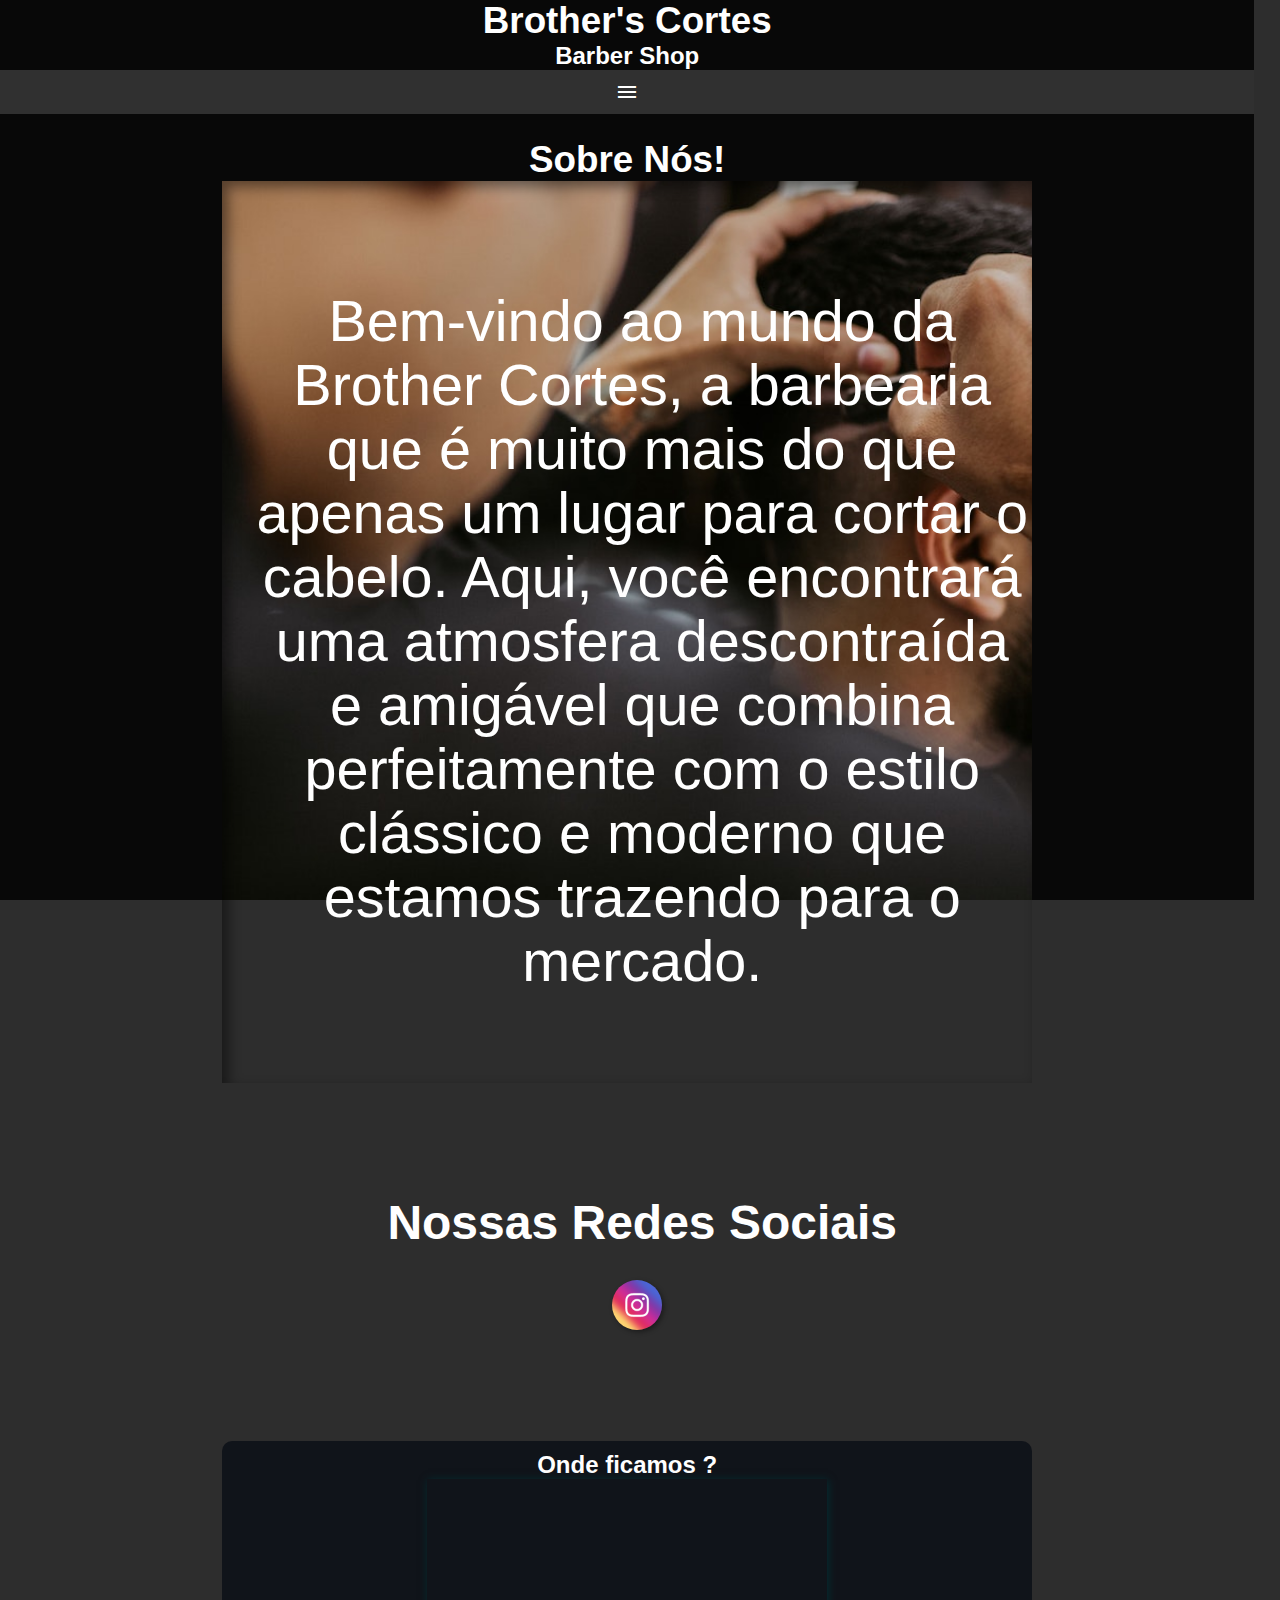
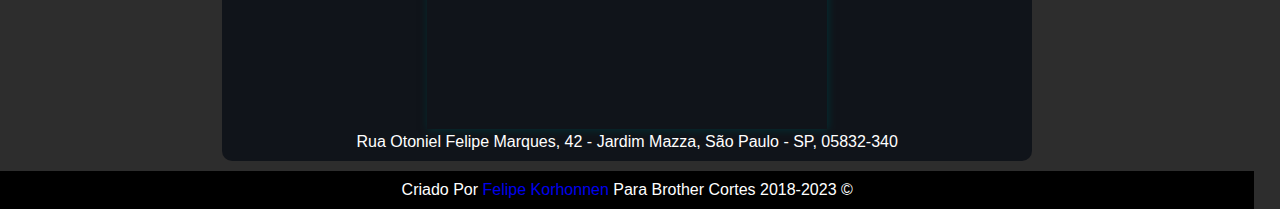
<file: index.html>
<!DOCTYPE html>
<html lang="pt-BR">
<head>
    <meta charset="UTF-8">
    <meta http-equiv="X-UA-Compatible" content="IE=edge">
    <meta name="viewport" content="width=device-width, initial-scale=1.0">
    <link rel="shortcut icon" href="imagens/favcon.png" type="image/x-icon">
    <link rel="stylesheet" href="estilos/style.css">
    <link rel="stylesheet" href="estilos/media-query">
    <link href="https://fonts.googleapis.com/icon?family=Material+Icons"
      rel="stylesheet">
    <title>Brothers Cortes</title>
</head>
<body onresize="mudouTamanho()">
    <header>
        <h1>Brother's Cortes</h1>
        <h2>Barber Shop</h2>
        <span id="burguer"  class="material-icons" onclick="clickMenu()">menu</span>
        <menu id="itens">
            <ul>
                <li><a href="index.html">Início</a></li>
                <li><a href="trabalhosfeitos/trabalhos.html">Serviços</a></li>
                <li><a href="contato/contato.html">Contatos</a></li>
                <li><a href="termosdeuso/termos.html">Termos de Uso</a></li>
            </ul>
        </menu>
    </header>
    <main>
        <article>
            <h1>Sobre Nós!</h1>
            <section class="imagem" id="img01">
                <p>Bem-vindo ao mundo da Brother Cortes, a barbearia que é muito mais do que apenas um lugar para cortar o cabelo. Aqui, você encontrará uma atmosfera descontraída e amigável que combina perfeitamente com o estilo clássico e moderno que estamos trazendo para o mercado.</p>
            </section>
            <section id="redes-sociais">
                <h2>Nossas Redes Sociais</h2>
                <a href="https://www.instagram.com/brotherscortes_/" target="_blank"><img src="imagens/logo-instagram.jpg" alt="" ></a>
            </section>
            <div div="map">
                <map name="Brother-Cortes">
                    <h2>Onde ficamos ?</h2>
                    <iframe src="https://www.google.com/maps/embed?pb=!1m18!1m12!1m3!1d14616.283328133584!2d-46.76103933139688!3d-23.673424807486338!2m3!1f0!2f0!3f0!3m2!1i1024!2i768!4f13.1!3m3!1m2!1s0x94ce52288e53c177%3A0xe293867e64e761cd!2sRua%20Otoniel%20Felipe%20Marques%2C%2042%20-%20Jardim%20Mazza%2C%20S%C3%A3o%20Paulo%20-%20SP%2C%2005832-340!5e0!3m2!1spt-BR!2sbr!4v1683227015357!5m2!1spt-BR!2sbr" width="400" height="250" style="border:0;" allowfullscreen="" loading="lazy" referrerpolicy="no-referrer-when-downgrade"></iframe><br>
                    <span>Rua Otoniel Felipe Marques, 42 - Jardim Mazza, São Paulo - SP, 05832-340</span>
                </map>
            </div>
        </article>
    </main>
    <footer>
        <p>Criado Por <a href="https://github.com/FelipeKorhonen">Felipe Korhonnen</a> Para Brother Cortes 2018-2023 ©</p>
    </footer>
    <script>
        function mudouTamanho() {
            if (window.innerWidth >= 992) {
                intens.style.display = 'block'
            } else {
                intens.style.display = 'none'
            }
        }
        function clickMenu() {
            if (itens.style.display == 'block') {
                itens.style.display = 'none'
            } else {
                itens.style.display = 'block'
            }
        }
    </script>
</body>
</html>
</file>
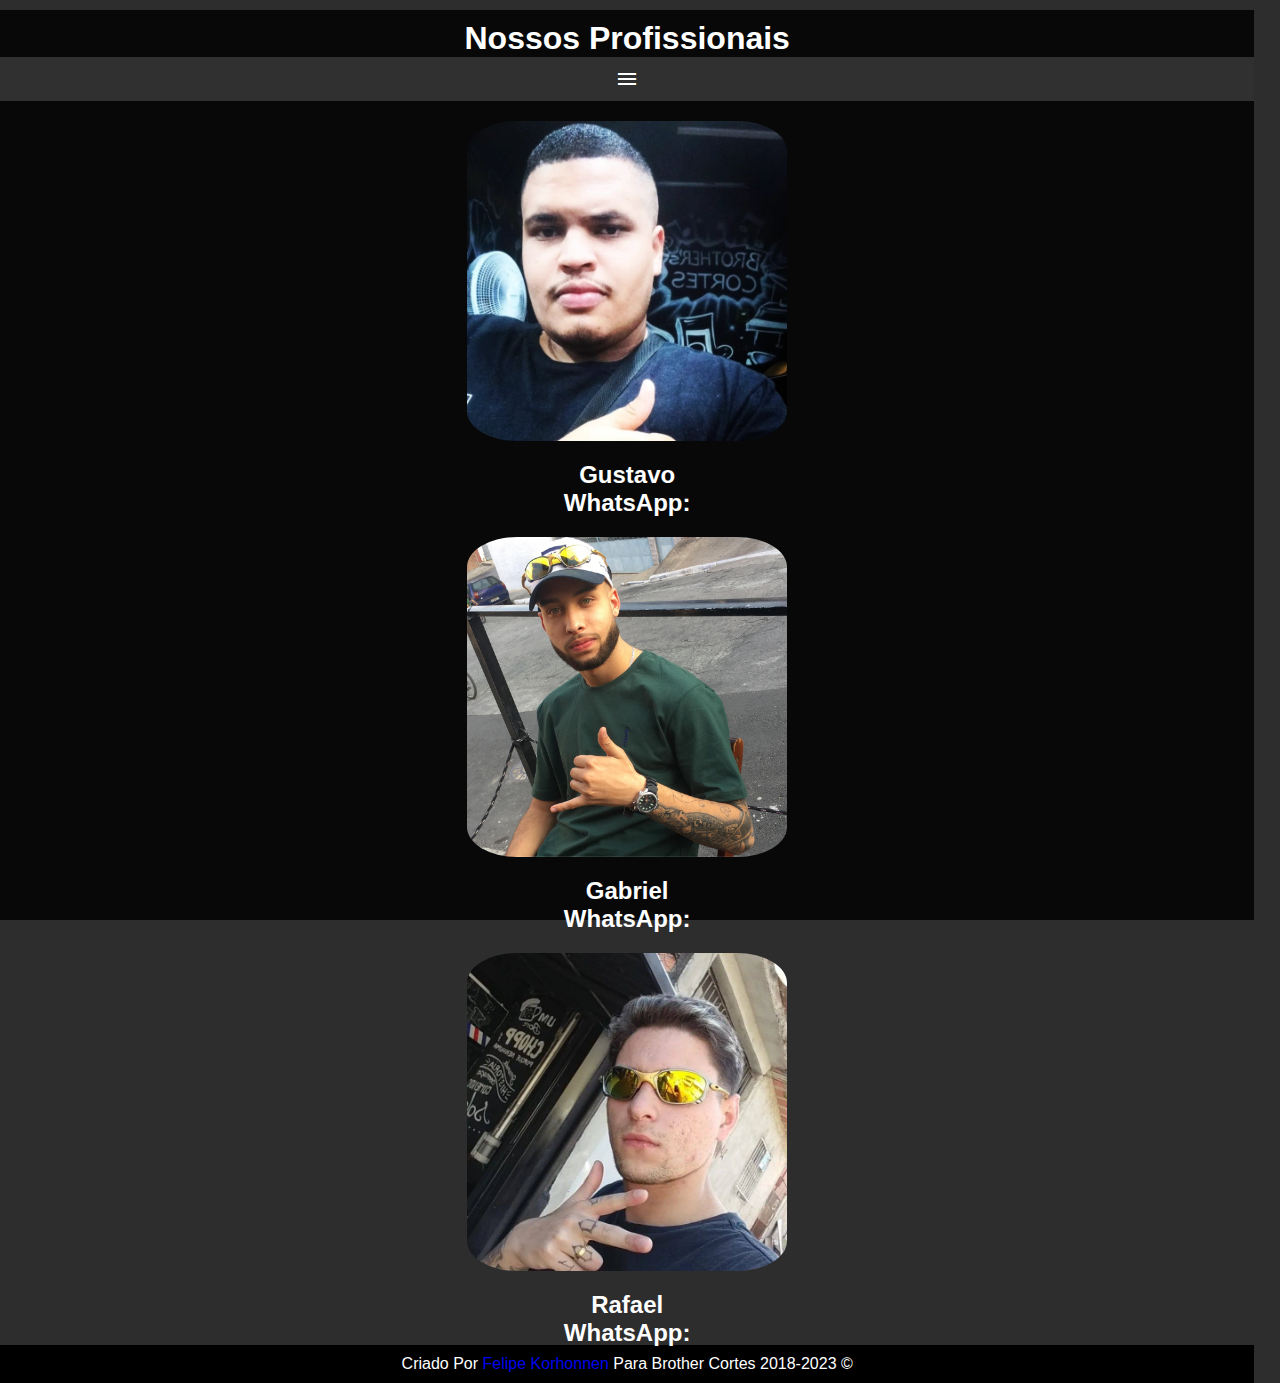
<file: contato/contato.html>
<!DOCTYPE html>
<html lang="pt-BR">
<head>
    <meta charset="UTF-8">
    <meta http-equiv="X-UA-Compatible" content="IE=edge">
    <meta name="viewport" content="width=device-width, initial-scale=1.0">
    <link rel="stylesheet" href="style/style.css">
    <link href="https://fonts.googleapis.com/icon?family=Material+Icons"
      rel="stylesheet">
    <title>Contatos</title>
</head>
<body>
    <header>
        <h1>Nossos Profissionais</h1>
        <span id="burguer"  class="material-icons" onclick="clickMenu()">menu</span>
        <menu id="itens">
            <ul>
                <li><a href="../index.html">Início</a></li>
                <li><a href="../trabalhosfeitos/trabalhos.html">Serviços</a></li>
                <li><a href="contato.html">Contatos</a></li>
                <li><a href="../termosdeuso/termos.html">Termos de Uso</a></li>
            </ul>
        </menu>
    </header>
    <main>
        <article>
            <aside>
                <ul type="none">
                    <h2></h2>
                    <li><img src="../fotodosprofissionais/gustavo.jpg" alt=""></li>
                    <h2>Gustavo</h2>
                    <h2>WhatsApp:<a href=""></a></h2>
                    <li><img src="../fotodosprofissionais/gabriel.jpg" alt=""></li>
                    <h2>Gabriel</h2>
                    <h2>WhatsApp:<a href=""></a></h2>
                    <li><img src="../fotodosprofissionais/rafael.jpg" alt=""></li>
                    <h2>Rafael</h2>
                    <h2>WhatsApp:<a href=""></a></h2>
            </aside>
            </ul>
        </article>
    </main>
    <footer>
        <p>Criado Por <a href="https://github.com/FelipeKorhonen">Felipe Korhonnen</a> Para Brother Cortes 2018-2023 ©</p>
    </footer>
    <script>
        function mudouTamanho() {
            if (window.innerWidth >= 992) {
                intens.style.display = 'block'
            } else {
                intens.style.display = 'none'
            }
        }
        function clickMenu() {
            if (itens.style.display == 'block') {
                itens.style.display = 'none'
            } else {
                itens.style.display = 'block'
            }
        }
    </script>
</body>
</html>
</file>
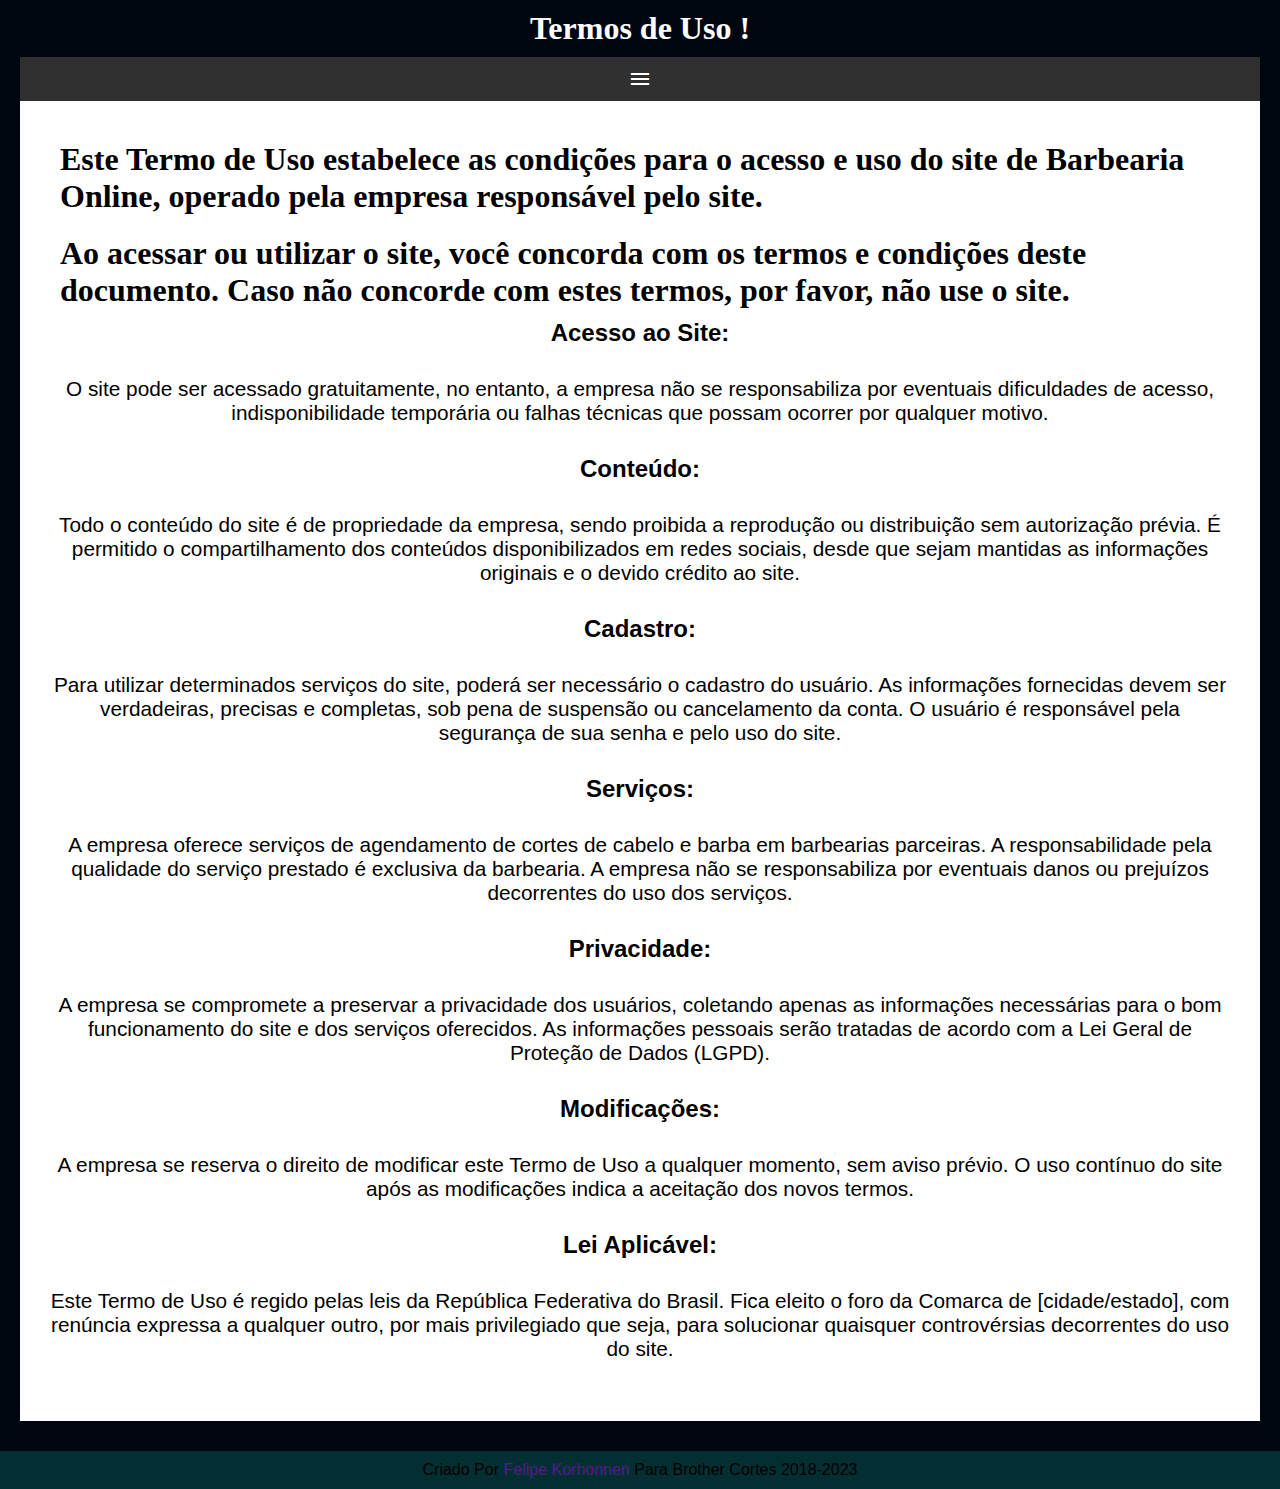
<file: termosdeuso/termos.html>
<!DOCTYPE html>
<html lang="pt-BR">
<head>
    <meta charset="UTF-8">
    <meta http-equiv="X-UA-Compatible" content="IE=edge">
    <meta name="viewport" content="width=device-width, initial-scale=1.0">
    <link rel="stylesheet" href="estilo/style.css">
    <link href="https://fonts.googleapis.com/icon?family=Material+Icons"
      rel="stylesheet">
    <title>Termos de Uso</title>
</head>
<body>
    <header>
        <h1>Termos de Uso !</h1>
    </header>
    <main>
        <span id="burguer"  class="material-icons" onclick="clickMenu()">menu</span>
        <menu id="itens">
            <ul>
                <li><a href="../index.html">Início</a></li>
                <li><a href="../trabalhosfeitos/trabalhos.html">Serviços</a></li>
                <li><a href="../contato/contato.html">Contatos</a></li>
                <li><a href="termosdeuso/termos.html">Termos de Uso</a></li>
            </ul>
        </menu>
        <article>
            <h1>
                Este Termo de Uso estabelece as condições para o acesso e uso do site de Barbearia Online, operado pela empresa responsável pelo site.
            </h1>
            <h1>
                Ao acessar ou utilizar o site, você concorda com os termos e condições deste documento. Caso não concorde com estes termos, por favor, não use o site.
            </h1>
            
            <h2>Acesso ao Site:</h2>
            <p>O site pode ser acessado gratuitamente, no entanto, a empresa não se responsabiliza por eventuais dificuldades de acesso, indisponibilidade temporária ou falhas técnicas que possam ocorrer por qualquer motivo.</p>
            
            <h2>Conteúdo:</h2>
            <p>Todo o conteúdo do site é de propriedade da empresa, sendo proibida a reprodução ou distribuição sem autorização prévia. É permitido o compartilhamento dos conteúdos disponibilizados em redes sociais, desde que sejam mantidas as informações originais e o devido crédito ao site.</p>
            
            <h2>Cadastro:</h2>
            <p>Para utilizar determinados serviços do site, poderá ser necessário o cadastro do usuário. As informações fornecidas devem ser verdadeiras, precisas e completas, sob pena de suspensão ou cancelamento da conta. O usuário é responsável pela segurança de sua senha e pelo uso do site.</p>
            
            <h2>Serviços:</h2>
            <p>A empresa oferece serviços de agendamento de cortes de cabelo e barba em barbearias parceiras. A responsabilidade pela qualidade do serviço prestado é exclusiva da barbearia. A empresa não se responsabiliza por eventuais danos ou prejuízos decorrentes do uso dos serviços.</p>
            
            <h2>Privacidade:</h2>
            <p>A empresa se compromete a preservar a privacidade dos usuários, coletando apenas as informações necessárias para o bom funcionamento do site e dos serviços oferecidos. As informações pessoais serão tratadas de acordo com a Lei Geral de Proteção de Dados (LGPD).</p>
            
            <h2>Modificações:</h2>
            <p>A empresa se reserva o direito de modificar este Termo de Uso a qualquer momento, sem aviso prévio. O uso contínuo do site após as modificações indica a aceitação dos novos termos.</p>
            
            <h2>Lei Aplicável:</h2>
            <p>Este Termo de Uso é regido pelas leis da República Federativa do Brasil. Fica eleito o foro da Comarca de [cidade/estado], com renúncia expressa a qualquer outro, por mais privilegiado que seja, para solucionar quaisquer controvérsias decorrentes do uso do site. </p>
        </article>
    </main>
    <footer>
        <p>Criado Por <a href="">Felipe Korhonnen</a> Para Brother Cortes 2018-2023</p>
    </footer>
    <script>
        function mudouTamanho() {
            if (window.innerWidth >= 992) {
                intens.style.display = 'block'
            } else {
                intens.style.display = 'none'
            }
        }
        function clickMenu() {
            if (itens.style.display == 'block') {
                itens.style.display = 'none'
            } else {
                itens.style.display = 'block'
            }
        }
    </script>
</body>
</html>
</file>
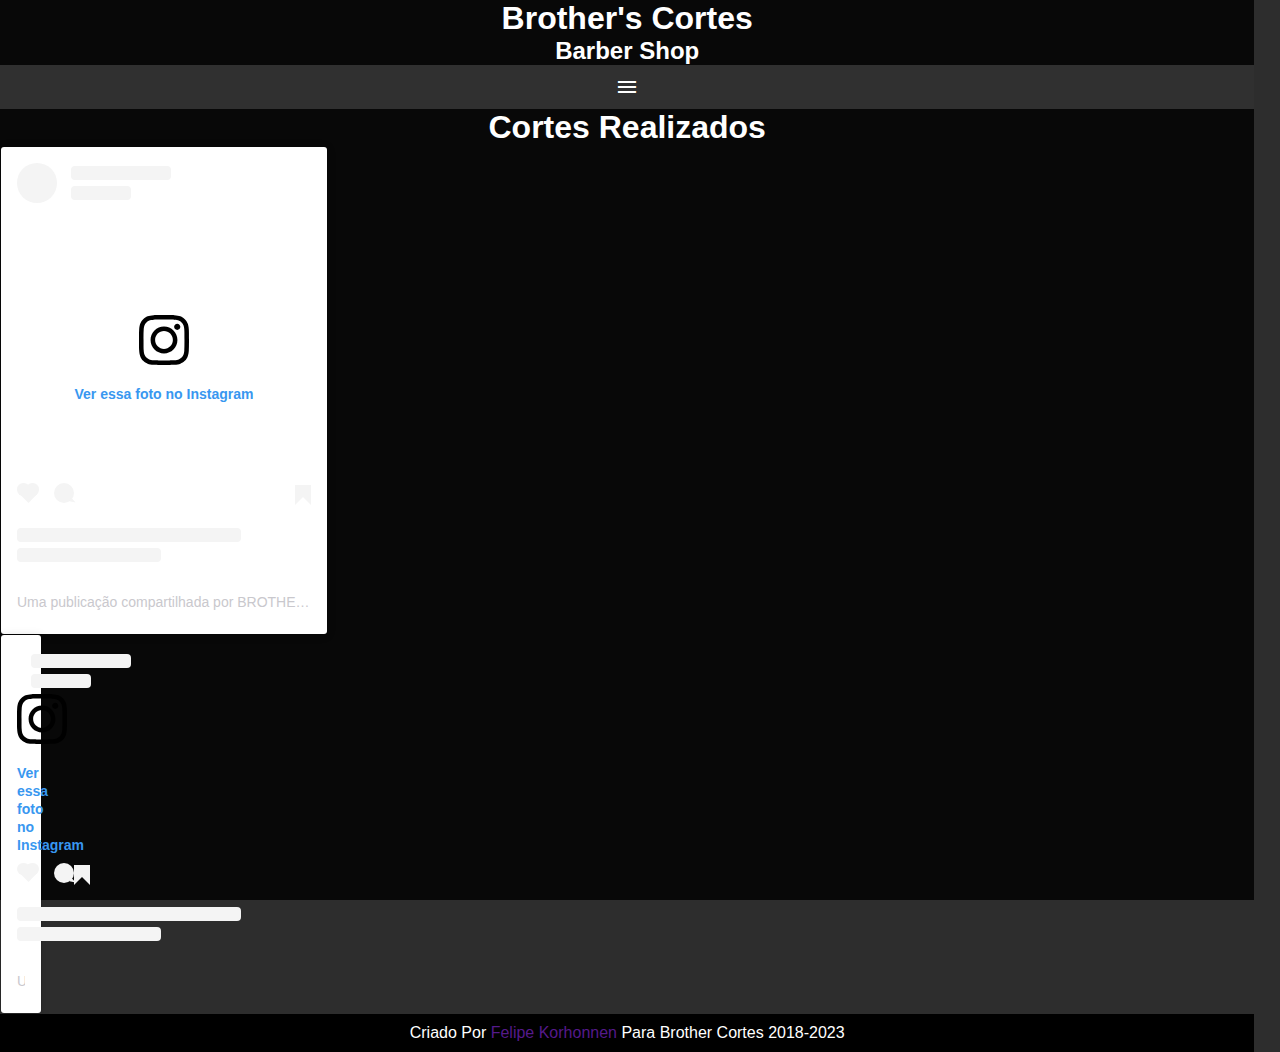
<file: trabalhosfeitos/trabalhos.html>
<!DOCTYPE html>
<html lang="en">
<head>
    <meta charset="UTF-8">
    <meta http-equiv="X-UA-Compatible" content="IE=edge">
    <meta name="viewport" content="width=device-width, initial-scale=1.0">
    <link rel="stylesheet" href="estilos/style.css">
    <link rel="stylesheet" href="/estilos/media-query">
    <link href="https://fonts.googleapis.com/icon?family=Material+Icons"
    rel="stylesheet">
    <title>trabalhos</title>
</head>
<body>
    <header>
        <h1>Brother's Cortes</h1>
        <h2>Barber Shop</h2>
        <span id="burguer"  class="material-icons" onclick="clickMenu()">menu</span>
        <menu id="itens">
            <ul>
                <li><a href="../index.html">Início</a></li>
                <li><a href="trabalhosfeitos/trabalhos.html">Serviços</a></li>
                <li><a href="../contato/contato.html">Contatos</a></li>
                <li><a href="../termosdeuso/termos.html">Termos de Uso</a></li>
            </ul>
        </menu>
    </header>
    <main>
        <h1>Cortes Realizados</h1>
        <article>
           <blockquote class="instagram-media" data-instgrm-captioned data-instgrm-permalink="https://www.instagram.com/p/CrnvTcHuAuW/?utm_source=ig_embed&amp;utm_campaign=loading" data-instgrm-version="14" style=" background:#FFF; border:0; border-radius:3px; box-shadow:0 0 1px 0 rgba(0,0,0,0.5),0 1px 10px 0 rgba(0,0,0,0.15); margin: 1px; max-width:540px; min-width:326px; padding:0; width:1%; width:-webkit-calc(1% - 2px); width:calc(1% - 2px);"><div style="padding:16px;"> <a href="https://www.instagram.com/p/CrnvTcHuAuW/?utm_source=ig_embed&amp;utm_campaign=loading" style=" background:#FFFFFF; line-height:0; padding:0 0; text-align:center; text-decoration:none; width:100%;" target="_blank"> <div style=" display: flex; flex-direction: row; align-items: center;"> <div style="background-color: #F4F4F4; border-radius: 50%; flex-grow: 0; height: 40px; margin-right: 14px; width: 40px;"></div> <div style="display: flex; flex-direction: column; flex-grow: 1; justify-content: center;"> <div style=" background-color: #F4F4F4; border-radius: 4px; flex-grow: 0; height: 14px; margin-bottom: 6px; width: 100px;"></div> <div style=" background-color: #F4F4F4; border-radius: 4px; flex-grow: 0; height: 14px; width: 60px;"></div></div></div><div style="padding: 19% 0;"></div> <div style="display:block; height:50px; margin:0 auto 12px; width:50px;"><svg width="50px" height="50px" viewBox="0 0 60 60" version="1.1" xmlns="https://www.w3.org/2000/svg" xmlns:xlink="https://www.w3.org/1999/xlink"><g stroke="none" stroke-width="1" fill="none" fill-rule="evenodd"><g transform="translate(-511.000000, -20.000000)" fill="#000000"><g><path d="M556.869,30.41 C554.814,30.41 553.148,32.076 553.148,34.131 C553.148,36.186 554.814,37.852 556.869,37.852 C558.924,37.852 560.59,36.186 560.59,34.131 C560.59,32.076 558.924,30.41 556.869,30.41 M541,60.657 C535.114,60.657 530.342,55.887 530.342,50 C530.342,44.114 535.114,39.342 541,39.342 C546.887,39.342 551.658,44.114 551.658,50 C551.658,55.887 546.887,60.657 541,60.657 M541,33.886 C532.1,33.886 524.886,41.1 524.886,50 C524.886,58.899 532.1,66.113 541,66.113 C549.9,66.113 557.115,58.899 557.115,50 C557.115,41.1 549.9,33.886 541,33.886 M565.378,62.101 C565.244,65.022 564.756,66.606 564.346,67.663 C563.803,69.06 563.154,70.057 562.106,71.106 C561.058,72.155 560.06,72.803 558.662,73.347 C557.607,73.757 556.021,74.244 553.102,74.378 C549.944,74.521 548.997,74.552 541,74.552 C533.003,74.552 532.056,74.521 528.898,74.378 C525.979,74.244 524.393,73.757 523.338,73.347 C521.94,72.803 520.942,72.155 519.894,71.106 C518.846,70.057 518.197,69.06 517.654,67.663 C517.244,66.606 516.755,65.022 516.623,62.101 C516.479,58.943 516.448,57.996 516.448,50 C516.448,42.003 516.479,41.056 516.623,37.899 C516.755,34.978 517.244,33.391 517.654,32.338 C518.197,30.938 518.846,29.942 519.894,28.894 C520.942,27.846 521.94,27.196 523.338,26.654 C524.393,26.244 525.979,25.756 528.898,25.623 C532.057,25.479 533.004,25.448 541,25.448 C548.997,25.448 549.943,25.479 553.102,25.623 C556.021,25.756 557.607,26.244 558.662,26.654 C560.06,27.196 561.058,27.846 562.106,28.894 C563.154,29.942 563.803,30.938 564.346,32.338 C564.756,33.391 565.244,34.978 565.378,37.899 C565.522,41.056 565.552,42.003 565.552,50 C565.552,57.996 565.522,58.943 565.378,62.101 M570.82,37.631 C570.674,34.438 570.167,32.258 569.425,30.349 C568.659,28.377 567.633,26.702 565.965,25.035 C564.297,23.368 562.623,22.342 560.652,21.575 C558.743,20.834 556.562,20.326 553.369,20.18 C550.169,20.033 549.148,20 541,20 C532.853,20 531.831,20.033 528.631,20.18 C525.438,20.326 523.257,20.834 521.349,21.575 C519.376,22.342 517.703,23.368 516.035,25.035 C514.368,26.702 513.342,28.377 512.574,30.349 C511.834,32.258 511.326,34.438 511.181,37.631 C511.035,40.831 511,41.851 511,50 C511,58.147 511.035,59.17 511.181,62.369 C511.326,65.562 511.834,67.743 512.574,69.651 C513.342,71.625 514.368,73.296 516.035,74.965 C517.703,76.634 519.376,77.658 521.349,78.425 C523.257,79.167 525.438,79.673 528.631,79.82 C531.831,79.965 532.853,80.001 541,80.001 C549.148,80.001 550.169,79.965 553.369,79.82 C556.562,79.673 558.743,79.167 560.652,78.425 C562.623,77.658 564.297,76.634 565.965,74.965 C567.633,73.296 568.659,71.625 569.425,69.651 C570.167,67.743 570.674,65.562 570.82,62.369 C570.966,59.17 571,58.147 571,50 C571,41.851 570.966,40.831 570.82,37.631"></path></g></g></g></svg></div><div style="padding-top: 8px;"> <div style=" color:#3897f0; font-family:Arial,sans-serif; font-size:14px; font-style:normal; font-weight:550; line-height:18px;">Ver essa foto no Instagram</div></div><div style="padding: 12.5% 0;"></div> <div style="display: flex; flex-direction: row; margin-bottom: 14px; align-items: center;"><div> <div style="background-color: #F4F4F4; border-radius: 50%; height: 12.5px; width: 12.5px; transform: translateX(0px) translateY(7px);"></div> <div style="background-color: #F4F4F4; height: 12.5px; transform: rotate(-45deg) translateX(3px) translateY(1px); width: 12.5px; flex-grow: 0; margin-right: 14px; margin-left: 2px;"></div> <div style="background-color: #F4F4F4; border-radius: 50%; height: 12.5px; width: 12.5px; transform: translateX(9px) translateY(-18px);"></div></div><div style="margin-left: 8px;"> <div style=" background-color: #F4F4F4; border-radius: 50%; flex-grow: 0; height: 20px; width: 20px;"></div> <div style=" width: 0; height: 0; border-top: 2px solid transparent; border-left: 6px solid #f4f4f4; border-bottom: 2px solid transparent; transform: translateX(16px) translateY(-4px) rotate(30deg)"></div></div><div style="margin-left: auto;"> <div style=" width: 0px; border-top: 8px solid #F4F4F4; border-right: 8px solid transparent; transform: translateY(16px);"></div> <div style=" background-color: #F4F4F4; flex-grow: 0; height: 12px; width: 16px; transform: translateY(-4px);"></div> <div style=" width: 0; height: 0; border-top: 8px solid #F4F4F4; border-left: 8px solid transparent; transform: translateY(-4px) translateX(8px);"></div></div></div> <div style="display: flex; flex-direction: column; flex-grow: 1; justify-content: center; margin-bottom: 24px;"> <div style=" background-color: #F4F4F4; border-radius: 4px; flex-grow: 0; height: 14px; margin-bottom: 6px; width: 224px;"></div> <div style=" background-color: #F4F4F4; border-radius: 4px; flex-grow: 0; height: 14px; width: 144px;"></div></div></a><p style=" color:#c9c8cd; font-family:Arial,sans-serif; font-size:14px; line-height:17px; margin-bottom:0; margin-top:8px; overflow:hidden; padding:8px 0 7px; text-align:center; text-overflow:ellipsis; white-space:nowrap;"><a href="https://www.instagram.com/p/CrnvTcHuAuW/?utm_source=ig_embed&amp;utm_campaign=loading" style=" color:#c9c8cd; font-family:Arial,sans-serif; font-size:14px; font-style:normal; font-weight:normal; line-height:17px; text-decoration:none;" target="_blank">Uma publicação compartilhada por BROTHER&#39;S CORTES (@brotherscortes_)</a></p></div></blockquote> <script async src="//www.instagram.com/embed.js"></script>

            </iframe>
            <blockquote class="instagram-media" data-instgrm-captioned data-instgrm-permalink="https://www.instagram.com/p/CgLI-Z_sbYB/?utm_source=ig_embed&amp;utm_campaign=loading" data-instgrm-version="14" style=" background:#FFF; border:0; border-radius:3px; box-shadow:0 0 1px 0 rgba(0,0,0,0.5),0 1px 10px 0 rgba(0,0,0,0.15); margin: 1px; max-width:40px; min-width:40px; padding:0; width:99.375%; width:-webkit-calc(100% - 2px); width:calc(100% - 2px);"><div style="padding:16px;"> <a href="https://www.instagram.com/p/CgLI-Z_sbYB/?utm_source=ig_embed&amp;utm_campaign=loading" style=" background:#FFFFFF; line-height:0; padding:0 0; text-align:center; text-decoration:none; width:100%;" target="_blank"> <div style=" display: flex; flex-direction: row; align-items: center;"> <div style="background-color: #F4F4F4; border-radius: 50%; flex-grow: 0; height: 40px; margin-right: 14px; width: 40px;"></div> <div style="display: flex; flex-direction: column; flex-grow: 1; justify-content: center;"> <div style=" background-color: #F4F4F4; border-radius: 4px; flex-grow: 0; height: 14px; margin-bottom: 6px; width: 100px;"></div> <div style=" background-color: #F4F4F4; border-radius: 4px; flex-grow: 0; height: 14px; width: 60px;"></div></div></div><div style="padding: 19% 0;"></div> <div style="display:block; height:50px; margin:0 auto 12px; width:50px;"><svg width="50px" height="50px" viewBox="0 0 60 60" version="1.1" xmlns="https://www.w3.org/2000/svg" xmlns:xlink="https://www.w3.org/1999/xlink"><g stroke="none" stroke-width="1" fill="none" fill-rule="evenodd"><g transform="translate(-511.000000, -20.000000)" fill="#000000"><g><path d="M556.869,30.41 C554.814,30.41 553.148,32.076 553.148,34.131 C553.148,36.186 554.814,37.852 556.869,37.852 C558.924,37.852 560.59,36.186 560.59,34.131 C560.59,32.076 558.924,30.41 556.869,30.41 M541,60.657 C535.114,60.657 530.342,55.887 530.342,50 C530.342,44.114 535.114,39.342 541,39.342 C546.887,39.342 551.658,44.114 551.658,50 C551.658,55.887 546.887,60.657 541,60.657 M541,33.886 C532.1,33.886 524.886,41.1 524.886,50 C524.886,58.899 532.1,66.113 541,66.113 C549.9,66.113 557.115,58.899 557.115,50 C557.115,41.1 549.9,33.886 541,33.886 M565.378,62.101 C565.244,65.022 564.756,66.606 564.346,67.663 C563.803,69.06 563.154,70.057 562.106,71.106 C561.058,72.155 560.06,72.803 558.662,73.347 C557.607,73.757 556.021,74.244 553.102,74.378 C549.944,74.521 548.997,74.552 541,74.552 C533.003,74.552 532.056,74.521 528.898,74.378 C525.979,74.244 524.393,73.757 523.338,73.347 C521.94,72.803 520.942,72.155 519.894,71.106 C518.846,70.057 518.197,69.06 517.654,67.663 C517.244,66.606 516.755,65.022 516.623,62.101 C516.479,58.943 516.448,57.996 516.448,50 C516.448,42.003 516.479,41.056 516.623,37.899 C516.755,34.978 517.244,33.391 517.654,32.338 C518.197,30.938 518.846,29.942 519.894,28.894 C520.942,27.846 521.94,27.196 523.338,26.654 C524.393,26.244 525.979,25.756 528.898,25.623 C532.057,25.479 533.004,25.448 541,25.448 C548.997,25.448 549.943,25.479 553.102,25.623 C556.021,25.756 557.607,26.244 558.662,26.654 C560.06,27.196 561.058,27.846 562.106,28.894 C563.154,29.942 563.803,30.938 564.346,32.338 C564.756,33.391 565.244,34.978 565.378,37.899 C565.522,41.056 565.552,42.003 565.552,50 C565.552,57.996 565.522,58.943 565.378,62.101 M570.82,37.631 C570.674,34.438 570.167,32.258 569.425,30.349 C568.659,28.377 567.633,26.702 565.965,25.035 C564.297,23.368 562.623,22.342 560.652,21.575 C558.743,20.834 556.562,20.326 553.369,20.18 C550.169,20.033 549.148,20 541,20 C532.853,20 531.831,20.033 528.631,20.18 C525.438,20.326 523.257,20.834 521.349,21.575 C519.376,22.342 517.703,23.368 516.035,25.035 C514.368,26.702 513.342,28.377 512.574,30.349 C511.834,32.258 511.326,34.438 511.181,37.631 C511.035,40.831 511,41.851 511,50 C511,58.147 511.035,59.17 511.181,62.369 C511.326,65.562 511.834,67.743 512.574,69.651 C513.342,71.625 514.368,73.296 516.035,74.965 C517.703,76.634 519.376,77.658 521.349,78.425 C523.257,79.167 525.438,79.673 528.631,79.82 C531.831,79.965 532.853,80.001 541,80.001 C549.148,80.001 550.169,79.965 553.369,79.82 C556.562,79.673 558.743,79.167 560.652,78.425 C562.623,77.658 564.297,76.634 565.965,74.965 C567.633,73.296 568.659,71.625 569.425,69.651 C570.167,67.743 570.674,65.562 570.82,62.369 C570.966,59.17 571,58.147 571,50 C571,41.851 570.966,40.831 570.82,37.631"></path></g></g></g></svg></div><div style="padding-top: 8px;"> <div style=" color:#3897f0; font-family:Arial,sans-serif; font-size:14px; font-style:normal; font-weight:550; line-height:18px;">Ver essa foto no Instagram</div></div><div style="padding: 12.5% 0;"></div> <div style="display: flex; flex-direction: row; margin-bottom: 14px; align-items: center;"><div> <div style="background-color: #F4F4F4; border-radius: 50%; height: 12.5px; width: 12.5px; transform: translateX(0px) translateY(7px);"></div> <div style="background-color: #F4F4F4; height: 12.5px; transform: rotate(-45deg) translateX(3px) translateY(1px); width: 12.5px; flex-grow: 0; margin-right: 14px; margin-left: 2px;"></div> <div style="background-color: #F4F4F4; border-radius: 50%; height: 12.5px; width: 12.5px; transform: translateX(9px) translateY(-18px);"></div></div><div style="margin-left: 8px;"> <div style=" background-color: #F4F4F4; border-radius: 50%; flex-grow: 0; height: 20px; width: 20px;"></div> <div style=" width: 0; height: 0; border-top: 2px solid transparent; border-left: 6px solid #f4f4f4; border-bottom: 2px solid transparent; transform: translateX(16px) translateY(-4px) rotate(30deg)"></div></div><div style="margin-left: auto;"> <div style=" width: 0px; border-top: 8px solid #F4F4F4; border-right: 8px solid transparent; transform: translateY(16px);"></div> <div style=" background-color: #F4F4F4; flex-grow: 0; height: 12px; width: 16px; transform: translateY(-4px);"></div> <div style=" width: 0; height: 0; border-top: 8px solid #F4F4F4; border-left: 8px solid transparent; transform: translateY(-4px) translateX(8px);"></div></div></div> <div style="display: flex; flex-direction: column; flex-grow: 1; justify-content: center; margin-bottom: 24px;"> <div style=" background-color: #F4F4F4; border-radius: 4px; flex-grow: 0; height: 14px; margin-bottom: 6px; width: 224px;"></div> <div style=" background-color: #F4F4F4; border-radius: 4px; flex-grow: 0; height: 14px; width: 144px;"></div></div></a><p style=" color:#c9c8cd; font-family:Arial,sans-serif; font-size:14px; line-height:17px; margin-bottom:0; margin-top:8px; overflow:hidden; padding:8px 0 7px; text-align:center; text-overflow:ellipsis; white-space:nowrap;"><a href="https://www.instagram.com/p/CgLI-Z_sbYB/?utm_source=ig_embed&amp;utm_campaign=loading" style=" color:#c9c8cd; font-family:Arial,sans-serif; font-size:14px; font-style:normal; font-weight:normal; line-height:17px; text-decoration:none;" target="_blank">Uma publicação compartilhada por BROTHER&#39;S CORTES (@brotherscortes_)</a></p></div></blockquote> <script async src="//www.instagram.com/embed.js"></script>
        </article>
    </main>
    <footer>
        <p>Criado Por <a href="">Felipe Korhonnen</a> Para Brother Cortes 2018-2023</p>
    </footer>
    <script>
        function mudouTamanho() {
            if (window.innerWidth >= 992) {
                intens.style.display = 'block'
            } else {
                intens.style.display = 'none'
            }
        }
        function clickMenu() {
            if (itens.style.display == 'block') {
                itens.style.display = 'none'
            } else {
                itens.style.display = 'block'
            }
        }
    </script>
</body>
</html>
</file>
<file: estilos/style.css>
@charset "UTF-8";

* {
    margin: 0px;
    padding: 0px;
    font-family: Arial, Helvetica, sans-serif;
}

html, body {
    height: 100vh;
    width: 98vw;
    background-color: rgba(0, 0, 0, 0.822);
    color: white;
    text-align: center;
}

span#burguer {
    background-color: rgb(48, 48, 48);
    color: white;
    display: block;
    text-align: center;
    padding: 10px;
}

span#burguer:hover {
    background-color: #032F33;
    color: black;
    cursor: pointer;
}

menu {
    display: none;
}

menu > ul{
    list-style-type: none;
}

menu > ul > li > a {
    display: block;
    padding: 15px;
    text-decoration: none;
    text-align: center;
    background-color: #0d4b69;
    color: white;
    border-top: 2px solid #00060fa2;
}

menu > ul > li > a:hover {
    background-color: rgb(16, 19, 25);
    color: white;
}

main {
    max-width: 90vh;
    margin: auto;
    margin-top: 15px;
    padding: 10px;
}

h1 {
    font-size: 2.3em;
}

map > iframe {
    position:
    background-position: center;
    max-width: 95vw;
    max-height: 95vh;
    box-shadow: 1px 1px 8px #032F33;
}

div {
    text-align: center;
    background-color: #00060fa2;
    background-position: center;
    border-radius: 10px;
    padding: 10px;
}

section {
    padding-top: 12vh;
    padding-bottom: 10vh;
    padding-left: 30px;
    line-height: 2em;
    font-size: 2.5vw;
}

section.imagem {
    background: black;
    background-attachment: fixed;
    color: white;
    box-shadow: inset 6px 6px 13px 0px rgba(0, 0, 0, 0.473);
}

section#img01 {
    background: url(../imagens/barbearia.jpg) right center;
    background-size: cover;
    background-attachment: fixed;
}

section > p {
    font-size: 1.8em;
}

section#redes-sociais {
    text-align: center;
}

section#redes-sociais img {
    width: 50px;
    margin: 25px 10px 0px 0px;
    border-radius: 50%;
    box-shadow: 2px 2px 5px rgba(0, 0, 0, 0.400);
    box-sizing: border-box;
}

section#redes-sociais img:hover {
    border: 2px solid rgba(255, 0, 149, 0.575);
    transform: translate(-3px, -3px);
    box-shadow: 5px 5px 10px rgba(0, 0, 0, 0.600);
    transition: transform 0.5s, border 1s;
}

footer {
    background: black;
    color: white;
    text-align: center;
    padding: 10px;
}

footer >p > a {
    text-decoration: none;
}
</file>
<file: contato/style/style.css>
* {
    font-family: Arial, Helvetica, sans-serif;
    margin: 0px;
    padding: 0px;
}


html, body {
    height: 100vh;
    width: 98vw;
    background-color: rgba(0, 0, 0, 0.822);
    color: white;
    text-align: center;
    padding-top: 10px;
}

span#burguer {
    background-color: rgb(48, 48, 48);
    color: white;
    display: block;
    text-align: center;
    padding: 10px;
}

span#burguer:hover {
    background-color: #032F33;
    color: black;
    cursor: pointer;
}

menu {
    display: none;
}

menu > ul{
    list-style-type: none;
}

menu > ul > li > a {
    display: block;
    padding: 15px;
    text-decoration: none;
    text-align: center;
    background-color: #0d4b69;
    color: white;
    border-top: 2px solid #00060fa2;
}

menu > ul > li > a:hover {
    background-color: rgb(16, 19, 25);
    color: white;
}

img {
    display: block; 
    max-width: 25vw;
    margin: auto;
    padding:20px 0px;
    border-radius: 50px;
}

picture > ul {
    margin-left: 0px;
    list-style-position: inside;
    columns: 4;
    margin-left: 0px;
}

picture > ul > li {
    padding: 8px;    
}

aside {
    display: inline-block;
    max-width: 800px;
    height: 130px;
    border-radius: 5px;
}


footer {
    background: black;
    color: white;
    text-align: center;
    padding: 10px;
}

footer >p > a {
    text-decoration: none;
}
</file>
<file: termosdeuso/estilo/style.css>
@charset "UTF-8";

* {
    font-family: Arial, Helvetica, sans-serif;
    margin: 0px;
    padding: 0px;
}

html, body {
    background-color: #00060F;
}

header > h1 {
    color: white;
    text-align: center;
    font-family: 'Abril Fatface', cursive;
}

span#burguer {
    background-color: rgb(48, 48, 48);
    color: white;
    display: block;
    text-align: center;
    padding: 10px;
}

span#burguer:hover {
    background-color: #032F33;
    color: black;
    cursor: pointer;
}

menu {
    display: none;
}

menu > ul{
    list-style-type: none;
}

menu > ul > li > a {
    display: block;
    padding: 15px;
    text-decoration: none;
    text-align: center;
    background-color: #0d4b69;
    color: white;
    border-top: 2px solid #00060fa2;
}

menu > ul > li > a:hover {
    background-color: rgb(16, 19, 25);
    color: white;
}

main {
    padding: 0px 20px;
    padding-bottom: 30px;
}

h1 {
    padding: 10px;
    font-family: 'Abril Fatface', cursive;
}

article {
    background: white;
    padding: 30px;
}

article> h2 {
    text-align: center; 
}

article > p {
    padding: 30px 0px;
    text-align: center;
    font-size: 1.3em;
}

menu > ul > li > a {
    display: block;
    padding: 10px;
    text-decoration: none;
    text-align: center;
    background-color: #032333;
    color: white;
    border-top: 2px solid #032F33;
}

menu > ul > li > a:hover {
    background-color: #032333;
}


footer {
    padding: 10px;
    background: #032F33;
    text-align: center;
}

footer, a {
    text-decoration: none;
}
</file>
<file: trabalhosfeitos/estilos/style.css>
* {
    font-family: Arial, Helvetica, sans-serif;
    margin: 0px;
    padding: 0px;
}


html, body {
    height: 100vh;
    width: 98vw;
    background-color: rgba(0, 0, 0, 0.822);
    color: white;
    text-align: center;
}

span#burguer {
    background-color: rgb(48, 48, 48);
    color: white;
    display: block;
    text-align: center;
    padding: 10px;
}

span#burguer:hover {
    background-color: #032F33;
    color: black;
    cursor: pointer;
}

menu {
    display: none;
}

menu > ul{
    list-style-type: none;
}

menu > ul > li > a {
    display: block;
    padding: 15px;
    text-decoration: none;
    text-align: center;
    background-color: #0d4b69;
    color: white;
    border-top: 2px solid #00060fa2;
}

menu > ul > li > a:hover {
    background-color: rgb(16, 19, 25);
    color: white;
}

footer {
    background: black;
    color: white;
    text-align: center;
    padding: 10px;
}

footer >p > a {
    text-decoration: none;
}
</file>
